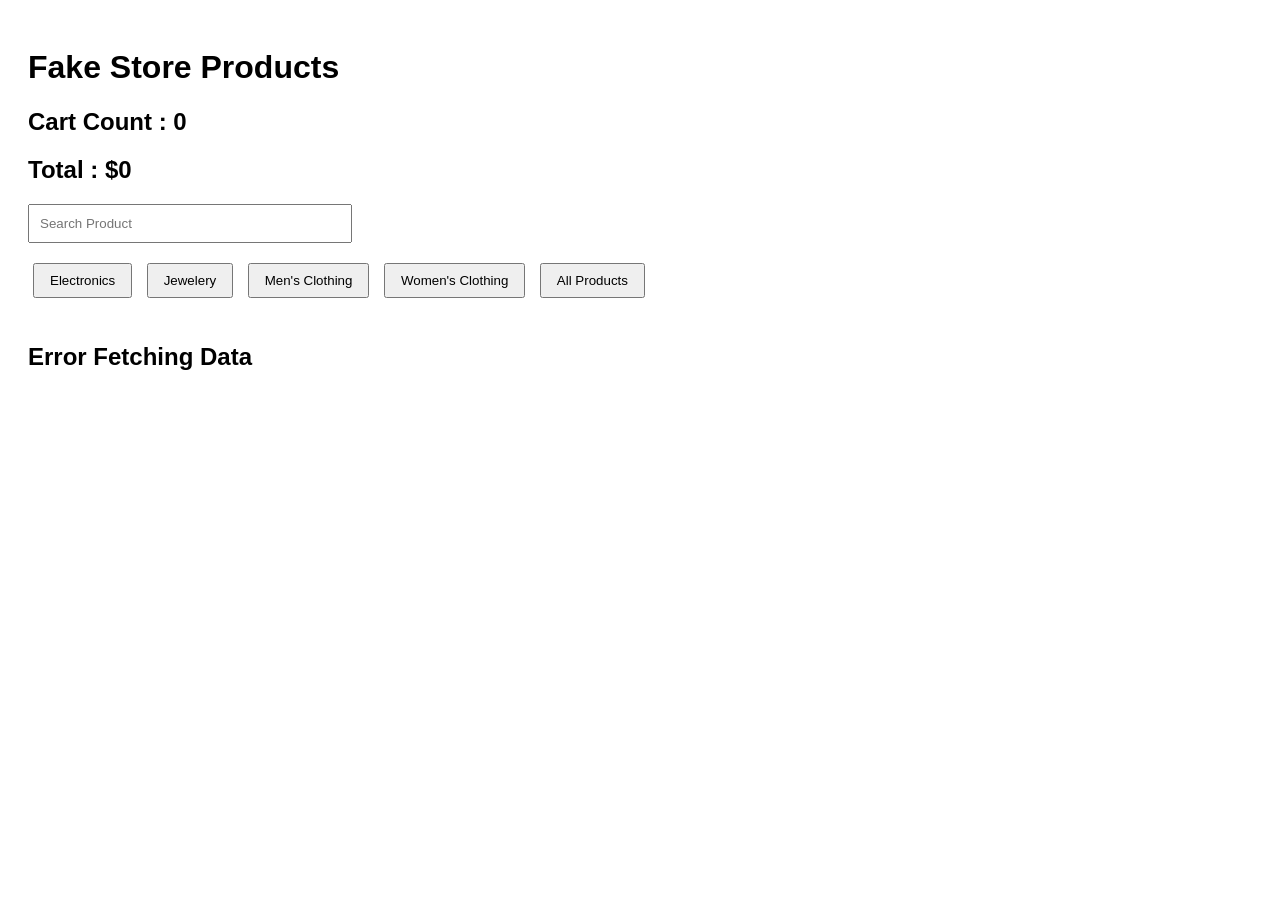
<file: Final Task_8/index.html>
<!DOCTYPE html>
<html>
<head>

  <title>Real-Time API Project</title>

  <!-- CSS File -->
  <link rel="stylesheet" href="style.css">

</head>

<body>

<!-- Heading -->

<h1>Fake Store Products</h1>



<!-- Task 8 -->
<!-- Cart Count -->

<h2>
  Cart Count :
  <span id="count">0</span>
</h2>



<!-- Task 10 -->
<!-- Total Price -->

<h2>
  Total :
  $<span id="total">0</span>
</h2>



<!-- Task 6 -->
<!-- Search Feature -->

<input type="text" id="search" placeholder="Search Product">

<br>



<!-- Task 7 -->
<!-- Category Filter Buttons -->

<button onclick="filterCategory('electronics')">
  Electronics
</button>

<button onclick="filterCategory('jewelery')">
  Jewelery
</button>

<button onclick="filterCategory(`men's clothing`)">
  Men's Clothing
</button>

<button onclick="filterCategory(`women's clothing`)">
  Women's Clothing
</button>



<!-- Show All Products Button -->

<button onclick="displayProducts(allProducts)">
  All Products
</button>



<!-- Task 1 -->
<!-- Products Container -->

<div id="products"></div>



<!-- JavaScript File -->

<script src="script.js"></script>

</body>
</html>
</file>
<file: Final Task_8/style.css>
/* ==========================================
   Real-Time API Project
========================================== */



/* Body Styling */

body{
    font-family: Arial;
    padding: 20px;
}



/* Task 1 */
/* Products Container */

#products{
    display: flex;
    flex-wrap: wrap;
    gap: 20px;
    margin-top: 20px;
    
}



/* Product Card Styling */

.card{
    width: 250px;
    border: 1px solid gray;
    padding: 15px;
    border-radius: 10px;
    text-align: center;
    transition: 0.3s;
}



/* Task 5 */
/* Hover Effect */

.card:hover{
    transform: scale(1.05);
    box-shadow: 0px 0px 10px gray;
}



/* Product Image */

.card img{
    width: 150px;
    height: 150px;
    object-fit: contain;
}



/* Buttons Styling */

button{
    padding: 8px 15px;
    margin: 5px;
    cursor: pointer;
}



/* Task 6 */
/* Search Input */

input{
    padding: 10px;
    width: 300px;
    margin-bottom: 15px;
}
</file>
